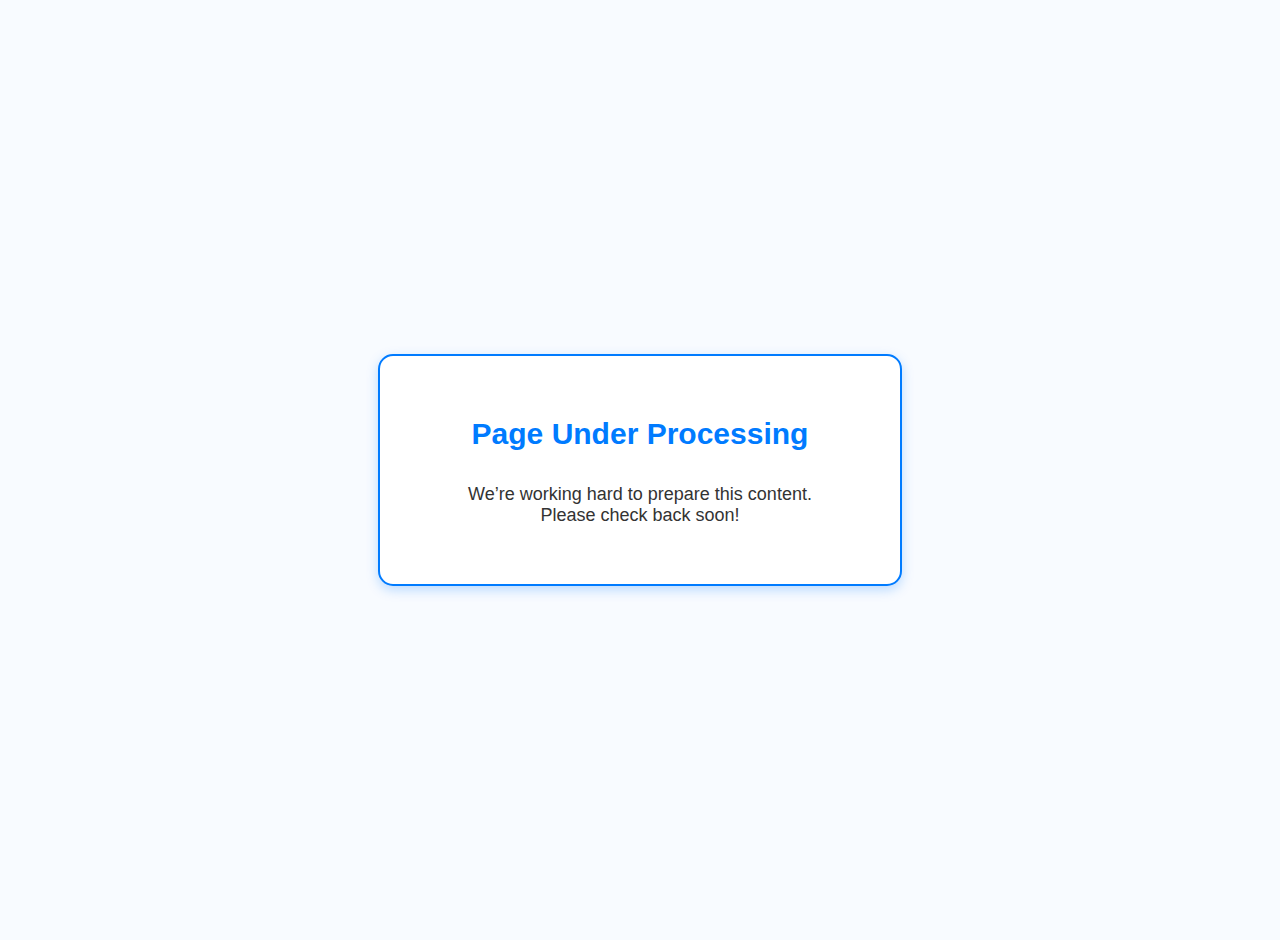
<file: research.html>
<!DOCTYPE html>
<html lang="en">
<head>
  <meta charset="UTF-8" />
  <meta name="viewport" content="width=device-width, initial-scale=1" />
  <title>Page Under Processing</title>
  <style>
    body {
      font-family: 'Poppins', sans-serif;
      background: #f8fbff;
      display: flex;
      justify-content: center;
      align-items: center;
      height: 100vh;
      margin: 0;
      color: #007bff;
      text-align: center;
      padding: 20px;
      animation: backgroundAnimation 5s infinite alternate;
    }

    @keyframes backgroundAnimation {
      0% {
        background: #f8fbff;
      }
      50% {
        background: #d1e7fd;
      }
      100% {
        background: #f8fbff;
      }
    }

    .message-box {
      border: 2px solid #007bff;
      padding: 40px 60px;
      border-radius: 15px;
      box-shadow: 0 4px 12px rgba(0, 123, 255, 0.25);
      background: white;
      max-width: 400px;
      transition: all 0.3s ease;
      animation: messageBoxIn 1.5s ease-out;
    }

    @keyframes messageBoxIn {
      0% {
        opacity: 0;
        transform: translateY(-50px);
      }
      100% {
        opacity: 1;
        transform: translateY(0);
      }
    }

    h1 {
      font-size: 30px;
      margin-bottom: 15px;
      animation: fadeInTitle 2s ease-out;
    }

    @keyframes fadeInTitle {
      0% {
        opacity: 0;
        transform: translateX(-20px);
      }
      100% {
        opacity: 1;
        transform: translateX(0);
      }
    }

    p {
      font-size: 18px;
      color: #333;
      animation: fadeInMessage 2s ease-out;
    }

    @keyframes fadeInMessage {
      0% {
        opacity: 0;
        transform: translateX(20px);
      }
      100% {
        opacity: 1;
        transform: translateX(0);
      }
    }

    .message-box:hover {
      transform: translateY(-5px);
      box-shadow: 0 8px 20px rgba(0, 123, 255, 0.3);
    }

    /* Optional: Add a pulse effect on the text */
    .pulse-text {
      display: inline-block;
      animation: pulse 1.5s infinite;
    }

    @keyframes pulse {
      0% {
        transform: scale(1);
        color: #007bff;
      }
      50% {
        transform: scale(1.05);
        color: #0056b3;
      }
      100% {
        transform: scale(1);
        color: #007bff;
      }
    }

  </style>
</head>
<body>
  <div class="message-box" role="main" aria-live="polite">
    <h1 class="pulse-text">Page Under Processing</h1>
    <p>We’re working hard to prepare this content. Please check back soon!</p>
  </div>
</body>
</html>
</file>
